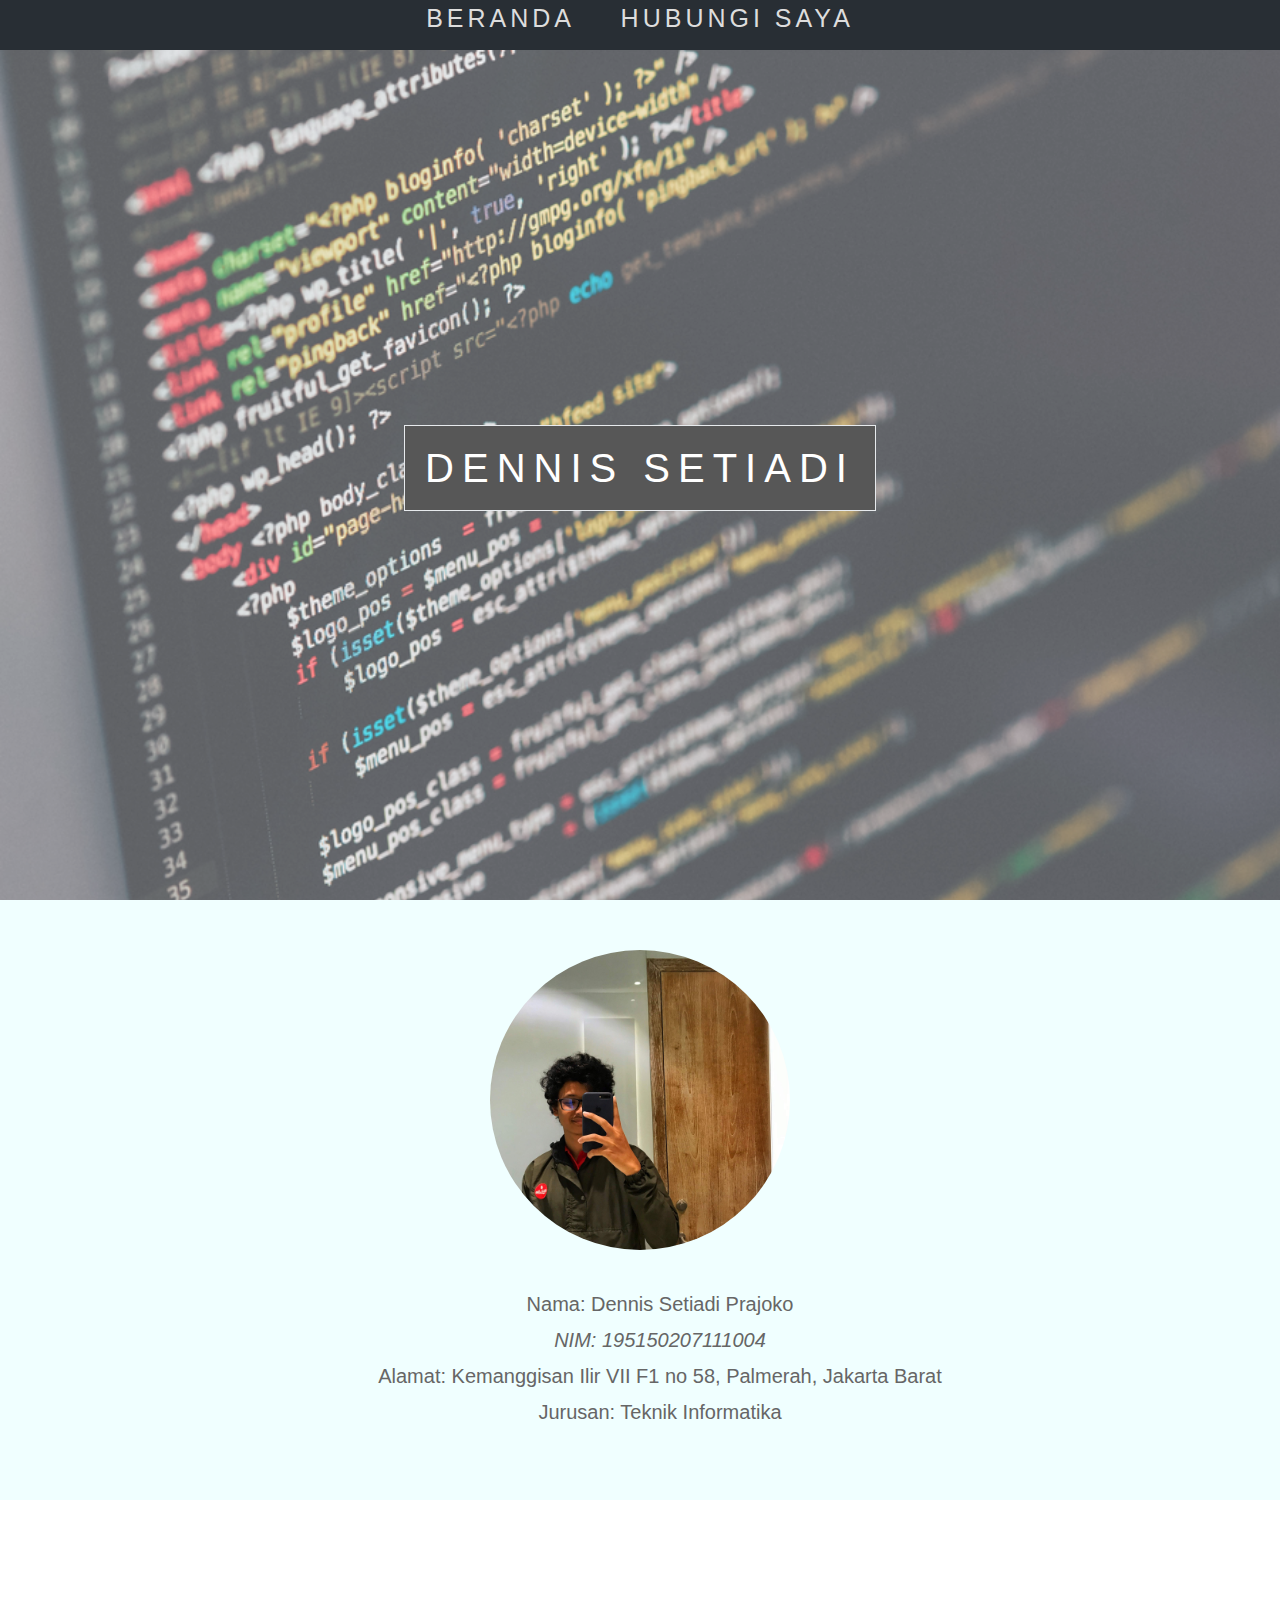
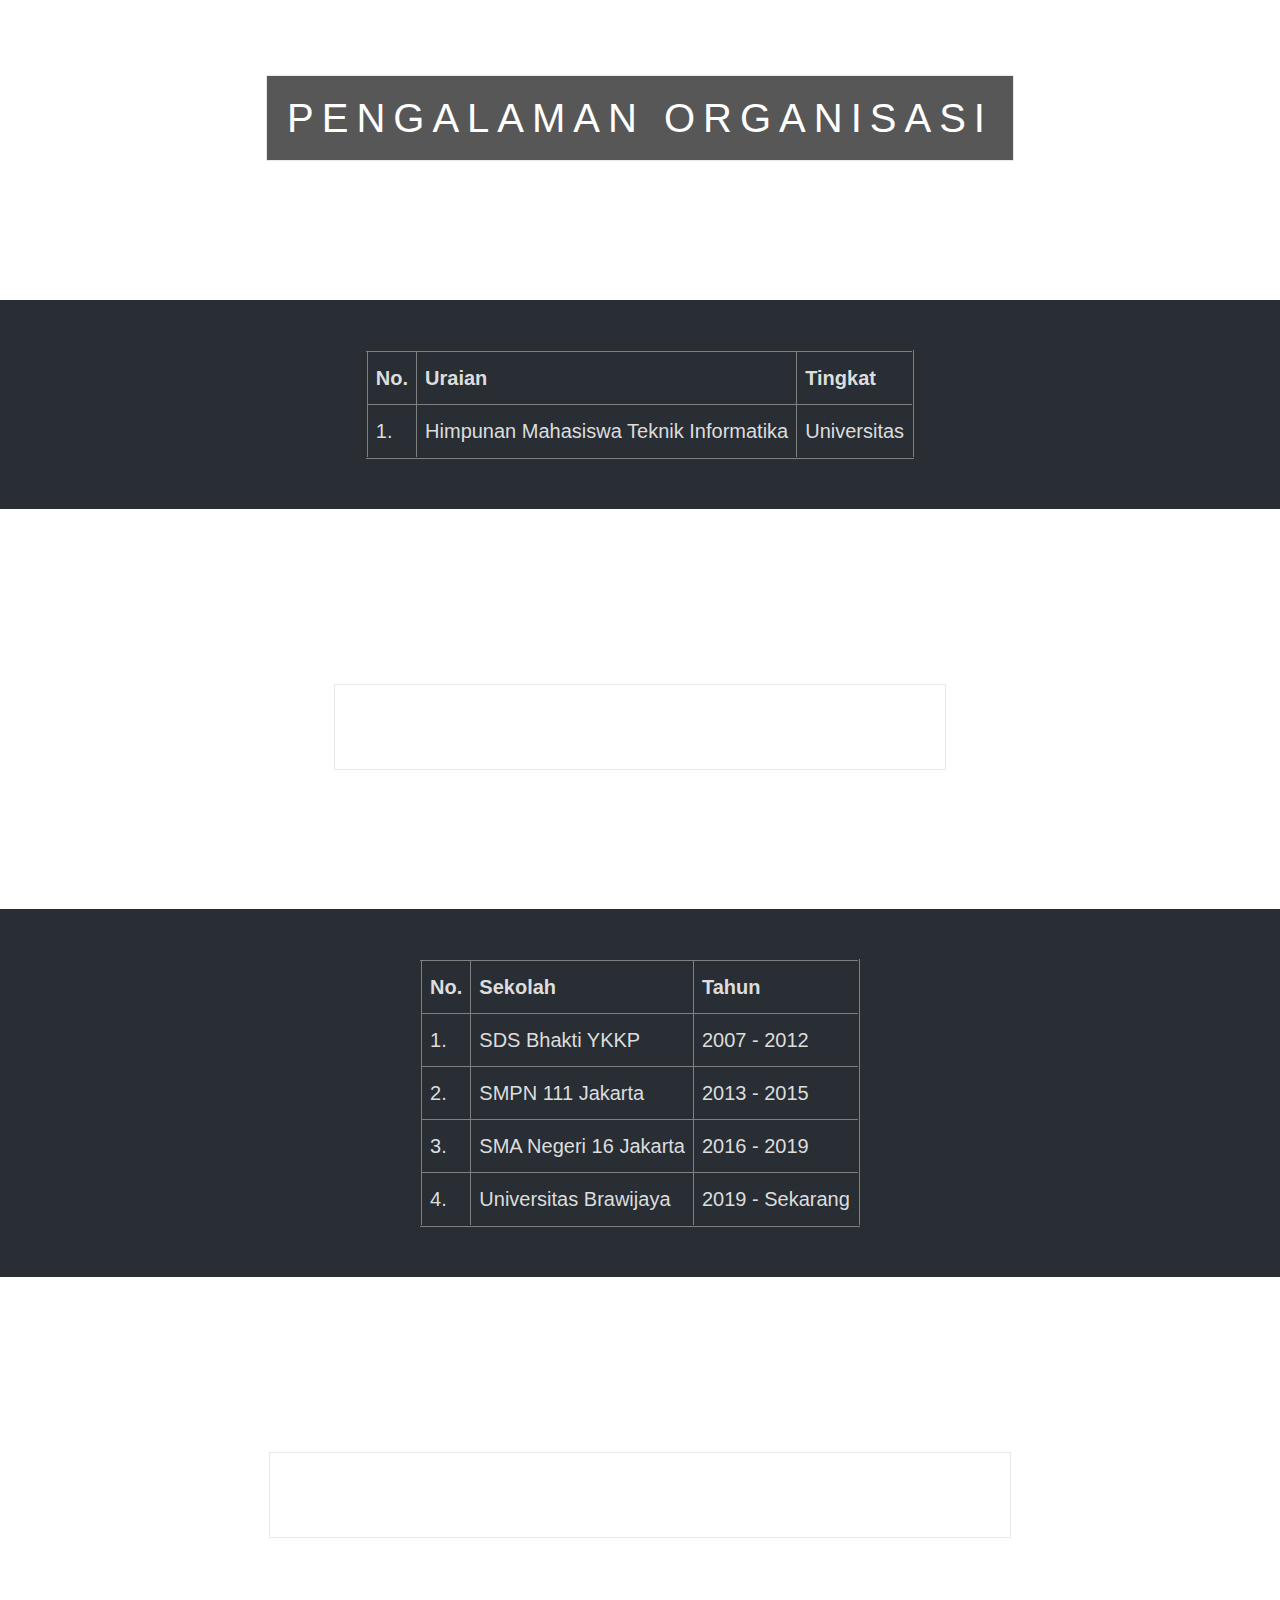
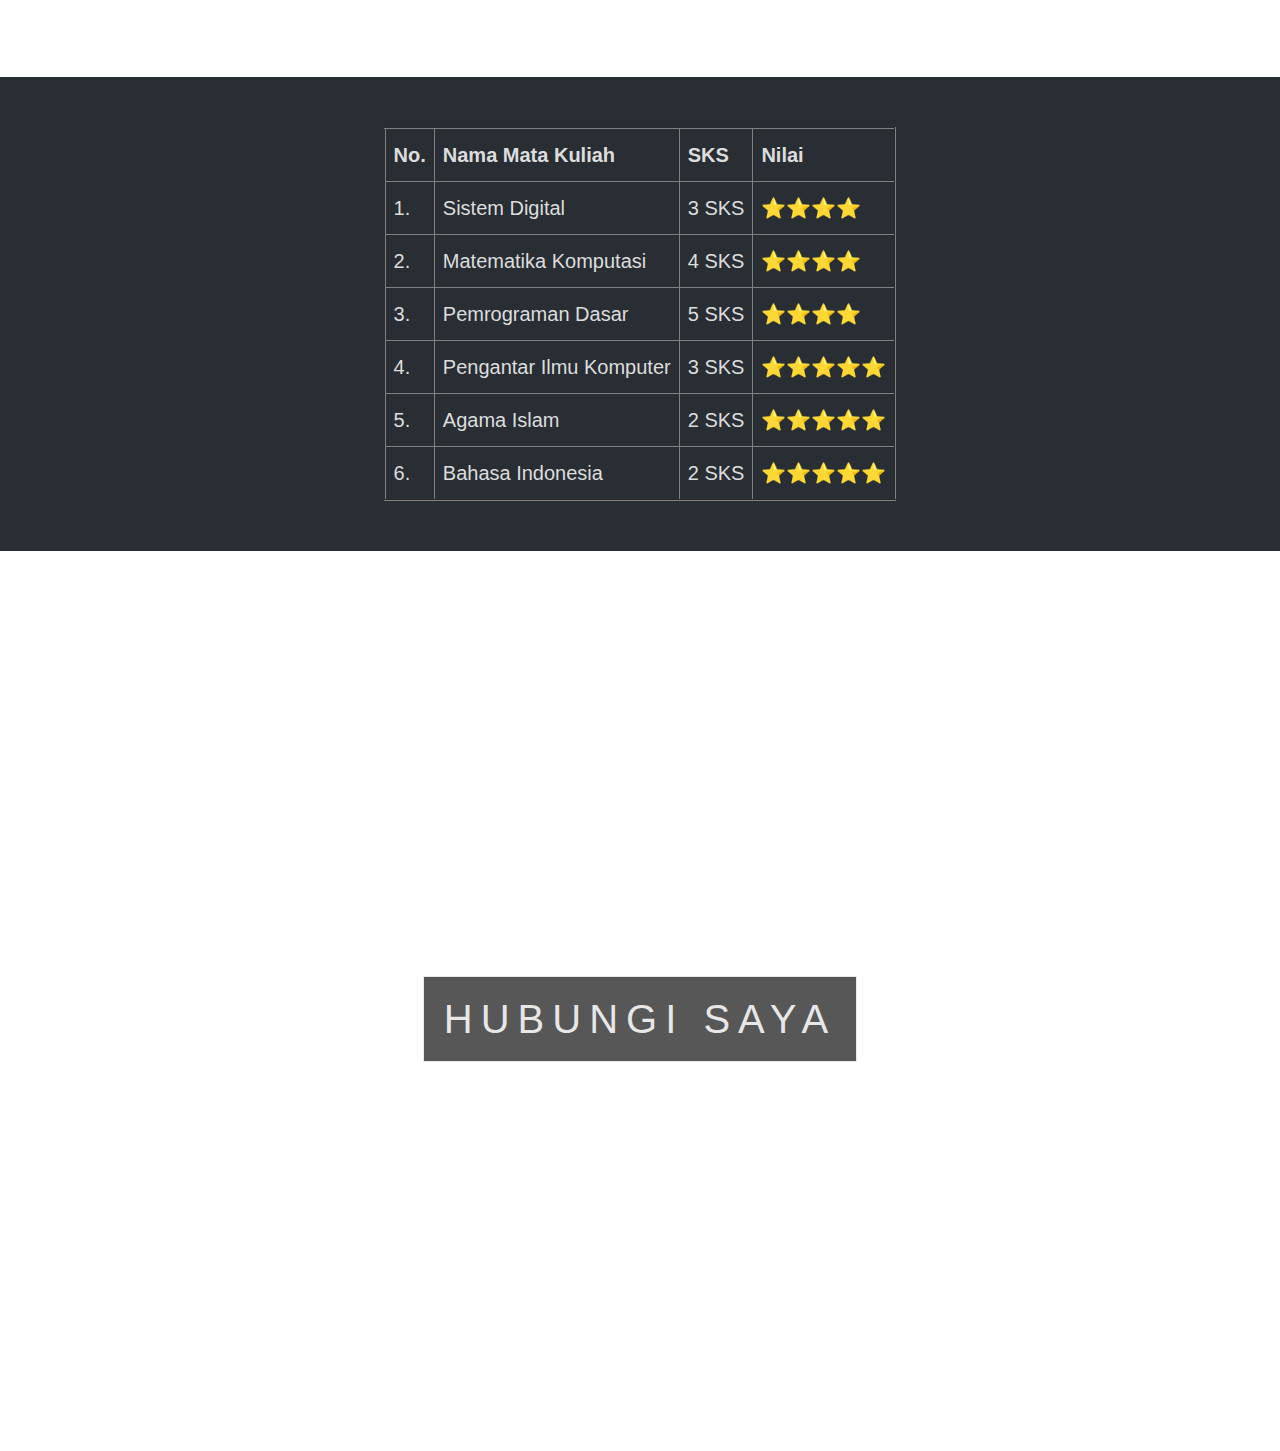
<file: index.html>
<!doctype html>
<html lang="en">
  <head>
    <title>Profil</title>
    <!-- Required meta tags -->
    <meta charset="utf-8">
    <meta name="viewport" content="width=device-width, initial-scale=1, shrink-to-fit=no">

    <!-- Bootstrap CSS -->
    
    <link rel="stylesheet" href="https://stackpath.bootstrapcdn.com/bootstrap/4.3.1/css/bootstrap.min.css" integrity="sha384-ggOyR0iXCbMQv3Xipma34MD+dH/1fQ784/j6cY/iJTQUOhcWr7x9JvoRxT2MZw1T" crossorigin="anonymous">
    <link rel="stylesheet" href="style.css">
  </head>
  <body>

    <nav class="fixed-nav-bar">
      <center>
        <a href="index.html">Beranda</a>
        <a href="kontak.html">Hubungi Saya</a>
      </center>
    </nav>

    <div class="bg1">
      <div class="teksfoto">
        <span class="border">
           Dennis Setiadi
        </span>
      </div>
    </div>
    
    <section class="teks bagian-terang">
      <img src="img/IMG_9047.jpg" class="rounded-corner-2">
      <br><br>
      <ul>
        <li>Nama: Dennis Setiadi Prajoko</li>
        <li><i>NIM: 195150207111004</i></li>
        <li>Alamat: Kemanggisan Ilir VII F1 no 58, Palmerah, Jakarta Barat</li>
        <li>Jurusan: Teknik Informatika</li>
      </ul>
    </section>

    <div class="bg2">
      <div class="teksfoto">
        <span class="border">
           Pengalaman Organisasi
        </span>
      </div>
    </div>

    <div class="teks bagian-gelep">
      <center>
          <table border="2px" cellspacing="0" cellpadding="8">
				<tr>
					<th>No.</th>
					<th>Uraian</th>
					<th>Tingkat</th>
				</tr>
				<tr>
					<td>1.</td>
					<td>Himpunan Mahasiswa Teknik Informatika</td>
					<td>Universitas</td>
				</tr>
      </table>
      </center>
    </div>

    <div class="bg3">
      <div class="teksfoto">
        <span class="border transp">
           Riwayat Pendidikan
        </span>
      </div>
    </div>

    <div class="teks bagian-gelep">
			<center>
        <table border="2px" cellspacing="0" cellpadding="8">
				<tr>
					<th>No.</th>
					<th>Sekolah</th>
					<th>Tahun</th>
				</tr>
				<tr>
					<td>1.</td>
					<td>SDS Bhakti YKKP</td>
					<td>2007 - 2012</td>
				</tr>
				<tr>
					<td>2.</td>
					<td>SMPN 111 Jakarta</td>
					<td>2013 - 2015</td>
				</tr>
				<tr>
					<td>3.</td>
					<td>SMA Negeri 16 Jakarta</td>
					<td>2016 - 2019</td>
				</tr>
				<tr>
					<td>4.</td>
					<td>Universitas Brawijaya</td>
					<td>2019 - Sekarang</td>
				</tr>
      </table>
		  </center>
    </div>

    <div class="bg4">
      <div class="teksfoto">
        <span class="border transp">
           Mata Kuliah Semester 1
        </span>
      </div>
    </div>

    <div class="teks bagian-gelep">
      <center>
        <table border="2px" cellspacing="0" cellpadding="8">
          <tr>
            <th>No.</th>
            <th>Nama Mata Kuliah</th>
            <th>SKS</th>
            <th>Nilai</th>
          </tr>
          <tr>
            <td>1.</td>
            <td>Sistem Digital</td>
            <td>3 SKS</td>
            <td>⭐⭐⭐⭐</td>
          </tr>
          <tr>
            <td>2.</td>
            <td>Matematika Komputasi</td>
            <td>4 SKS</td>
            <td>⭐⭐⭐⭐</td>
          </tr>
          <tr>
            <td>3.</td>
            <td>Pemrograman Dasar</td>
            <td>5 SKS</td>
            <td>⭐⭐⭐⭐</td>
          </tr>
          <tr>
            <td>4.</td>
            <td>Pengantar Ilmu Komputer</td>
            <td>3 SKS</td>
            <td>⭐⭐⭐⭐⭐</td>
          </tr>
          <tr>
            <td>5.</td>
            <td>Agama Islam</td>
            <td>2 SKS</td>
            <td>⭐⭐⭐⭐⭐</td>
          </tr>
          <tr>
            <td>6.</td>
            <td>Bahasa Indonesia</td>
            <td>2 SKS</td>
            <td>⭐⭐⭐⭐⭐</td>
          </tr>
        </table>
      </center>
    </div>

    <div class="bg1">
      <div class="teksfoto">
        <span class="border">
          <a href="kontak.html">Hubungi Saya</a>
        </span>
      </div>
    </div>

  </body>
</html>
</file>
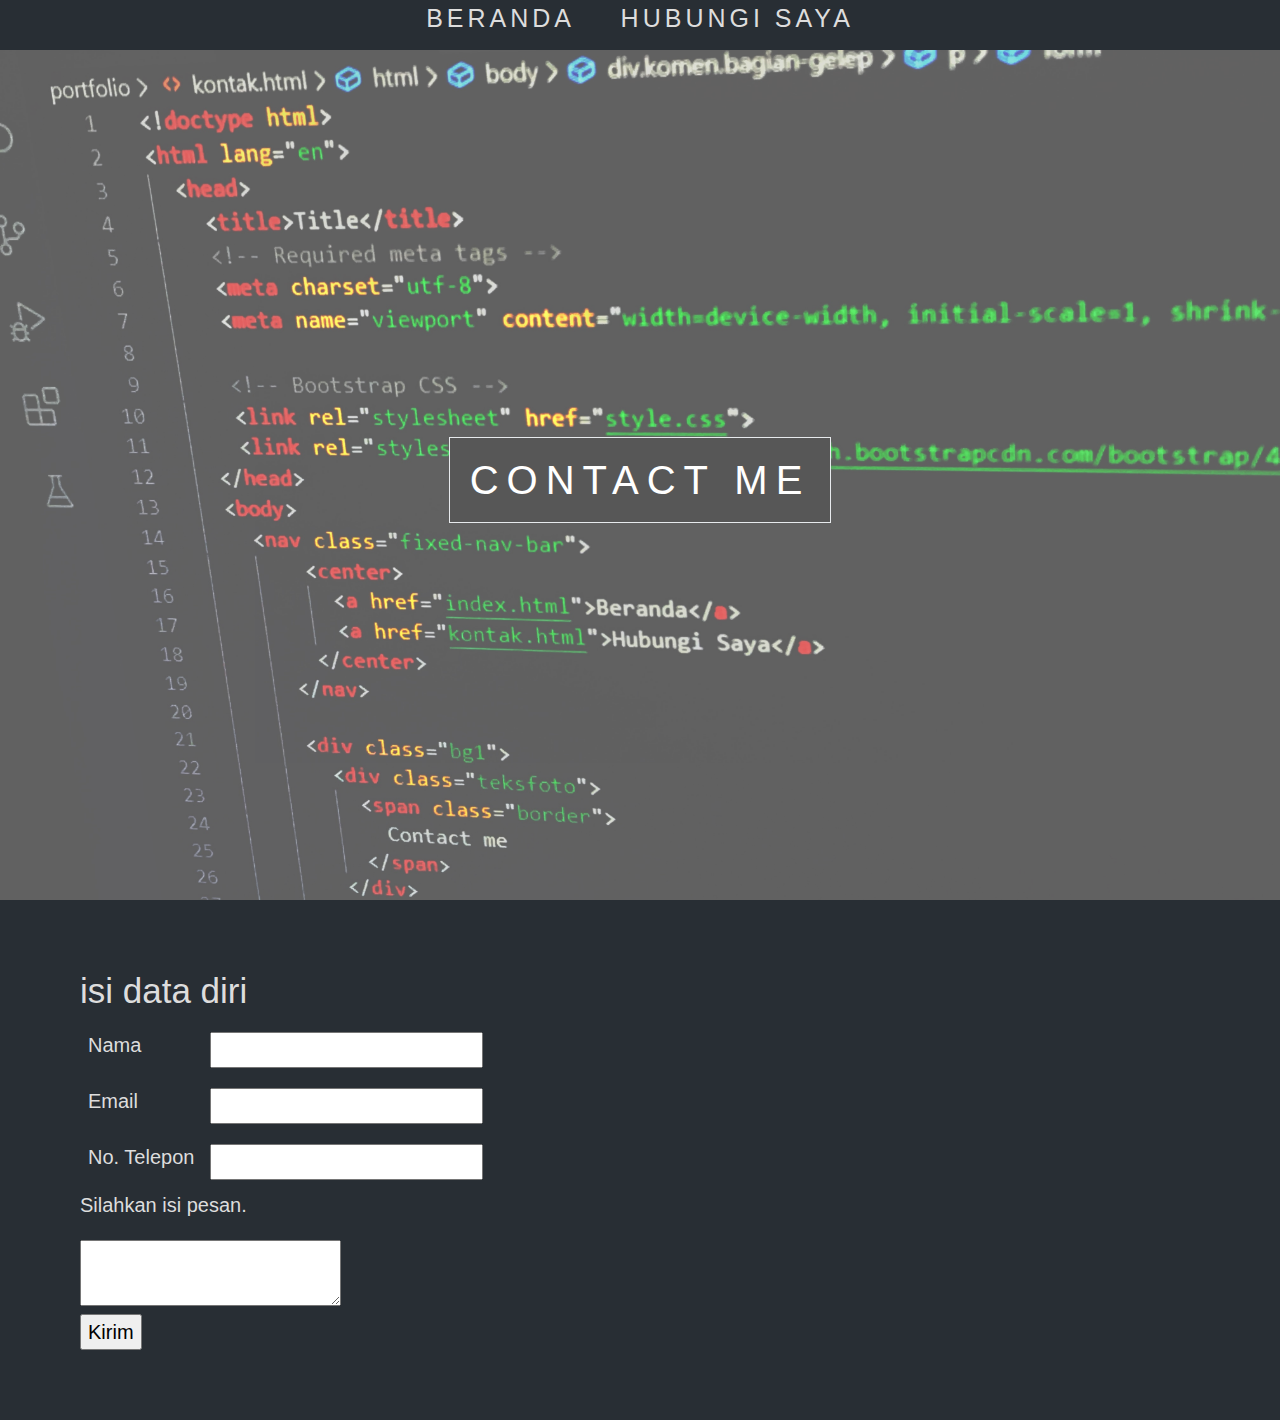
<file: kontak.html>
<!doctype html>
<html lang="en">
  <head>
    <title>Title</title>
    <!-- Required meta tags -->
    <meta charset="utf-8">
    <meta name="viewport" content="width=device-width, initial-scale=1, shrink-to-fit=no">

    <!-- Bootstrap CSS -->
    <link rel="stylesheet" href="style.css">
    <link rel="stylesheet" href="https://stackpath.bootstrapcdn.com/bootstrap/4.3.1/css/bootstrap.min.css" integrity="sha384-ggOyR0iXCbMQv3Xipma34MD+dH/1fQ784/j6cY/iJTQUOhcWr7x9JvoRxT2MZw1T" crossorigin="anonymous">
  </head>
  <body>
    <nav class="fixed-nav-bar">
        <center>
          <a href="index.html">Beranda</a>
          <a href="kontak.html">Hubungi Saya</a>
        </center>
      </nav>

      <div class="bgkomen">
        <div class="teksfoto">
          <span class="border">
            Contact me
          </span>
        </div>
      </div>

      <div class="komen bagian-gelep">
        <p>
            <h3>isi data diri</h3>
    
            <form>
                <table cellspacing="0" cellpadding="8">
                <tr>
                <td><label for="nama">Nama</label></td>
                <td><input type="text" id="nama" name="nama"></td>
                </tr>
                <tr>
                <td><label for="nama">Email</label></td>
                <td><input type="text" id="nama" name="nama"></td>
                </tr>
                <tr>
                <td><label for="nama">No. Telepon</label></td>
                <td><input type="text" id="nama" name="nama"></td>
                </tr>
                </table>
            </form>
    
            <p>Silahkan isi pesan.</p>
            <form>
                <textarea></textarea>
            </form>
    
            <input type="button" value="Kirim">
            </p>
      </div>

  </body>
</html>
</file>
<file: style.css>
body, html{
    height: 100%;
    margin:0;
    font-family: 'Segoe UI', Tahoma, Geneva, Verdana, sans-serif;
    font-size: 20px;
    font-weight: 400;
    line-height: 1.8em;
    color: #666666;
    animation: fadeInAnimation ease 0.5s;
    animation-iteration-count: 1; 
    animation-fill-mode: forwards;
}

@keyframes fadeInAnimation { 
    0% { 
        opacity: 0; 
    } 
    100% { 
        opacity: 1; 
     } 
} 

.fixed-nav-bar {
    position: fixed;
    top: 0;
    left: 0;
    z-index: 9999;
    width: 100%;
    height: 50px;
    background-color: #282e34;
}

.fixed-nav-bar a{
    text-transform: uppercase;
    color: #dddddd;
    font-size: 25px;
    padding: 20px;
    letter-spacing: 4px;
}

.bg1, .bg2, .bg3, .bg4, .bgkomen{
    position: relative;
    opacity: 70%;
    background-position: center;
    background-size: cover;
    background-repeat: no-repeat;

    background-attachment: fixed;
}

.bg1{
    background-image: url('../img/thumbs/4.png');
    min-height: 100%;
}

.bgkomen{
    background-image: url('../img/thumbs/2.jpg');
    min-height: 100%;
}

.bg1 a{
    color: #dddddd;
}

.bagian-terang img{
    object-fit: cover;
    object-position: 20%;
    width: 300px;
    height: 300px;
    border-radius: 50%;
}

.bg2{
    background-image: url('../img/thumbs/12c.png');
    min-height: 400px;
    background-position-y: -100px;
}

.bg3{
    background-image: url('../img/thumbs/3.jpg');
    min-height: 400px;
    background-position-y: -100px;
}

.bg4{
    background-image: url('../img/thumbs/haas.png');
    min-height: 400px;
    background-position-y: -100px;
}

.teks{
    text-align: center;
    padding: 50px 80px;
}

.komen{
    text-align: left;
    padding: 50px 80px;
}

.bagian-terang{
    background-color: azure;
    color: #666666;
    text-align: center;
}

.bagian-terang ul{
    list-style-type: none;
}

.bagian-gelep{
    background-color: #282e34;
    color: #dddddd;
}

.teksfoto{
    position: absolute;
    top: 50%;
    width: 100%;
    text-align: center;
    color: black;
    font-size: 40px;
    letter-spacing: 8px;
    text-transform: uppercase;
}

.teksfoto .border{
    background-color: #111111;
    color: white;
    padding: 20px;
    -webkit-box-shadow: none;
    -moz-box-shadow: none;
    box-shadow: none;
}

.teksfoto .transp{
    background-color: transparent;
}

::-webkit-scrollbar{
    display: none;
}
</file>
